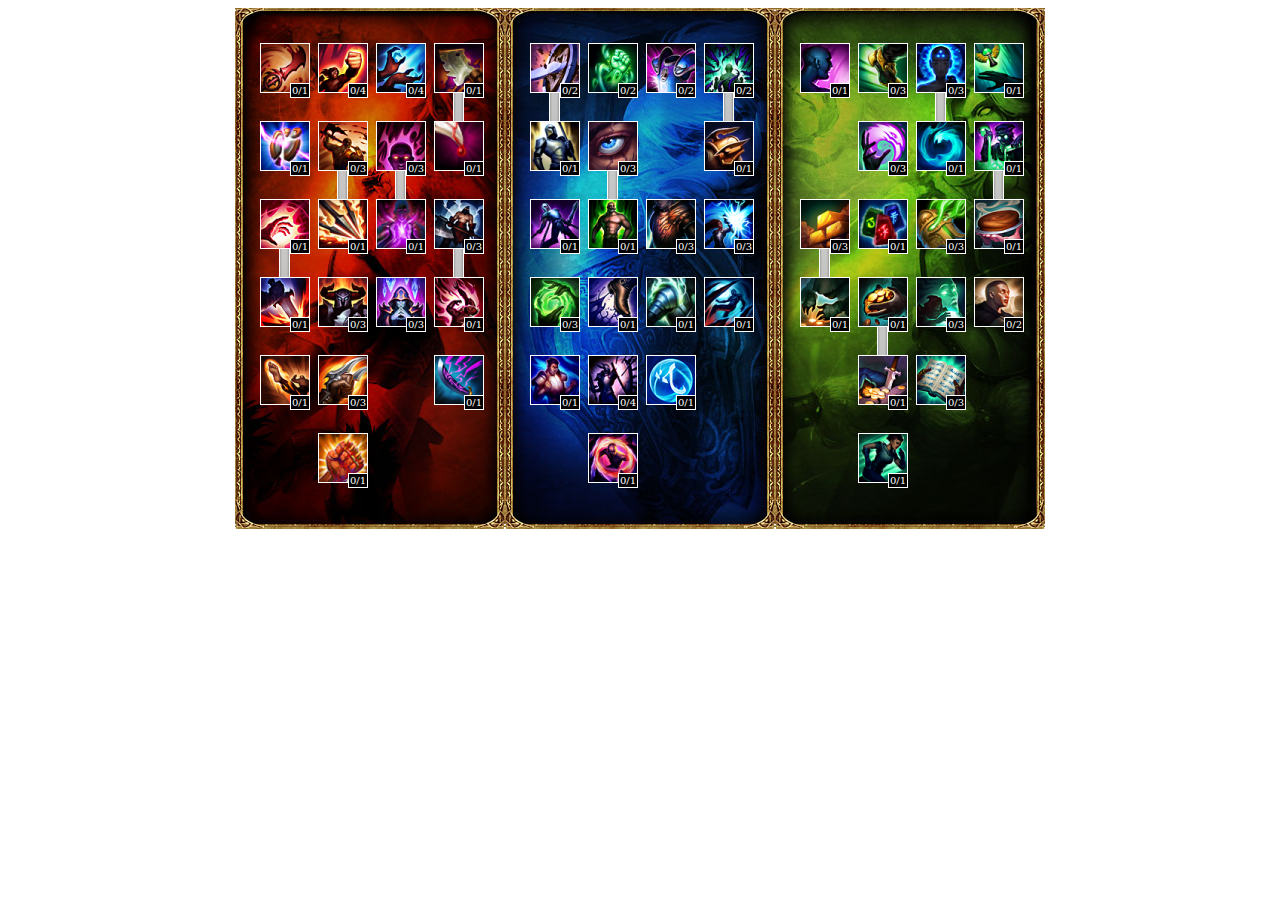
<file: masteries/index.html>
<html lang="en">
  <head>
	<meta charset="UTF-8"/>
	<title>League of Legends Champion Comparison</title>

	<script src="https://ajax.googleapis.com/ajax/libs/jquery/1.10.2/jquery.min.js"></script>

	<script src="masteries.js"></script>
	<link rel="stylesheet" type="text/css" href="masteries.css"> 
  </head>
  <body>
	<div id="bigtable">
	  <div id="mastery-chart">
		<div class="content-border" style="background: url('images/bg-offense.jpg');">
		  <div id="offense" class="tree-border">
		  </div>
		</div>
		<div class="content-border" style="background: url('images/bg-defense.jpg');">
		  <div id="defense" class="tree-border">
		  </div>
		</div>
		<div class="content-border" style="background: url('images/bg-utility.jpg');">
		  <div id="utility" class="tree-border">
		  </div>
		</div>
	  </div>
	</div>
  </body>
</html>
</file>
<file: masteries/masteries.css>
#bigtable {
	width: 810;
	margin: 0 auto;
}

.content-border {
	width: 270px;
	height: 521px;
	float:left;
	position: relative;
	margin: 0 auto;
}

.tree-border {
	padding: 20px;
	width: 248px;
}

.square-border {
	float:left;
	position: relative;
	padding: 15px 5px;
	height: 48px;
	width: 48px;
}

.square {
	height: 48px;
	width: 48px;
	background-image: url('images/masteries.jpg');
	background-repeat: no-repeat;
	border-style: solid;
	border-width: 1px;
	color: #FFFFFF;
	clear: both;
	position: relative;
	z-index: 10;
}

.square.gray {
	background-image: url('images/gray_masteries.png');
}

.blank-square {
	height: 48px;
	width: 48px;
}

.dependent-bar {
	background-image: url('images/mastery-arrow.jpg');
	height: 40px;
	width: 9px;
	border-style: solid;
	border-width: 1px;
	color: #FFFFFF;
	margin-top: -95px;
	margin-left: 19px;
	/*note to self : children of a div cannot be behind a parent (siblings can be behind siblings)*/
	z-index: 1;
	position: relative;
	opacity: 0.99;
}

.points {
	height: 12px;
	width: 18px;
	line-height: 12px;
	text-align: center;
	position: relative;
	font-family : "Serif", "Times", "Times New Roman";
	font-size: 10px;
	color: #FFFFFF;
	background-color: #000000;
	border-style: solid;
	border-width: 1px;
	padding-top: 1px;
	margin-top: -10px;
	margin-left: 30px;
	z-index: 20;
}

#mastery-chart {
	width: 1020px;
	height: 521px;
}

.hasDependent {
}

.isDepedent {
}
</file>
